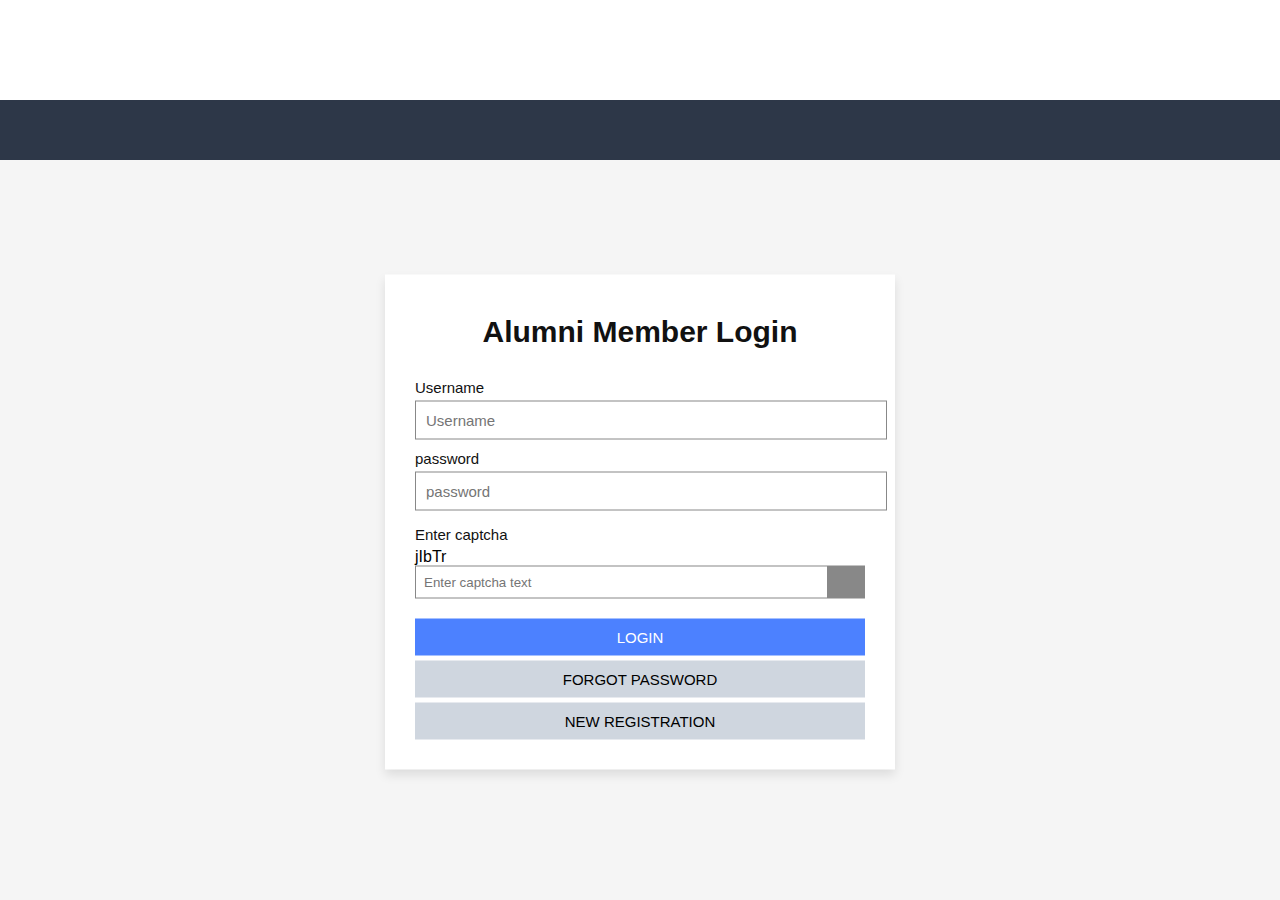
<file: form.html>
<!DOCTYPE html>
<html lang="en">
<head>
    <meta charset="UTF-8">
    <meta name="viewport" content="width=device-width, initial-scale=1.0">
    <title>Alumni Registration Form</title>
    <link rel="stylesheet" href="form.css">
</head>
<body>
    <header>
        <div class="navbar">
           
        </div>
        <div class="panel">
            <div class="panel-all box">

            </div>
        </div>
        
    </header>
    <div class="mainbody">
        <div class="login-form">
            <div class="form-title">
                Alumni Member Login 
            </div>
        
            <div class="form-input">
                <label type="username">Username</label>
                <input type="text" name="Username" placeholder="Username">
            </div>
            
            <div class="form-input">
                <label type="password">password</label>
                <input type="password" password="password" placeholder="password">
            </div>
            <div class="captcha">
                <label for="captcha-input">Enter captcha</label>
                <div id="preview"></div>
                <div class="captcha-form">
                    <input type="text" id="captcha-form" placeholder="Enter captcha text">
                    <button class="captcha-refresh">
                        <i class="fa-solid fa-retweet"></i>
                    </button>
                </div> 
            </div>
            <div class="form-input">
                <button id="login-btn">LOGIN</button>
                <button id="forgotpassword-btn">FORGOT PASSWORD</button>
                <button id="sign-up-btn">NEW REGISTRATION</button>
            </div>

        </div>
        <div class="copyright">
            
        </div>


    </div>
    <script src="captcha.js"></script>
</body>
</html>
</file>
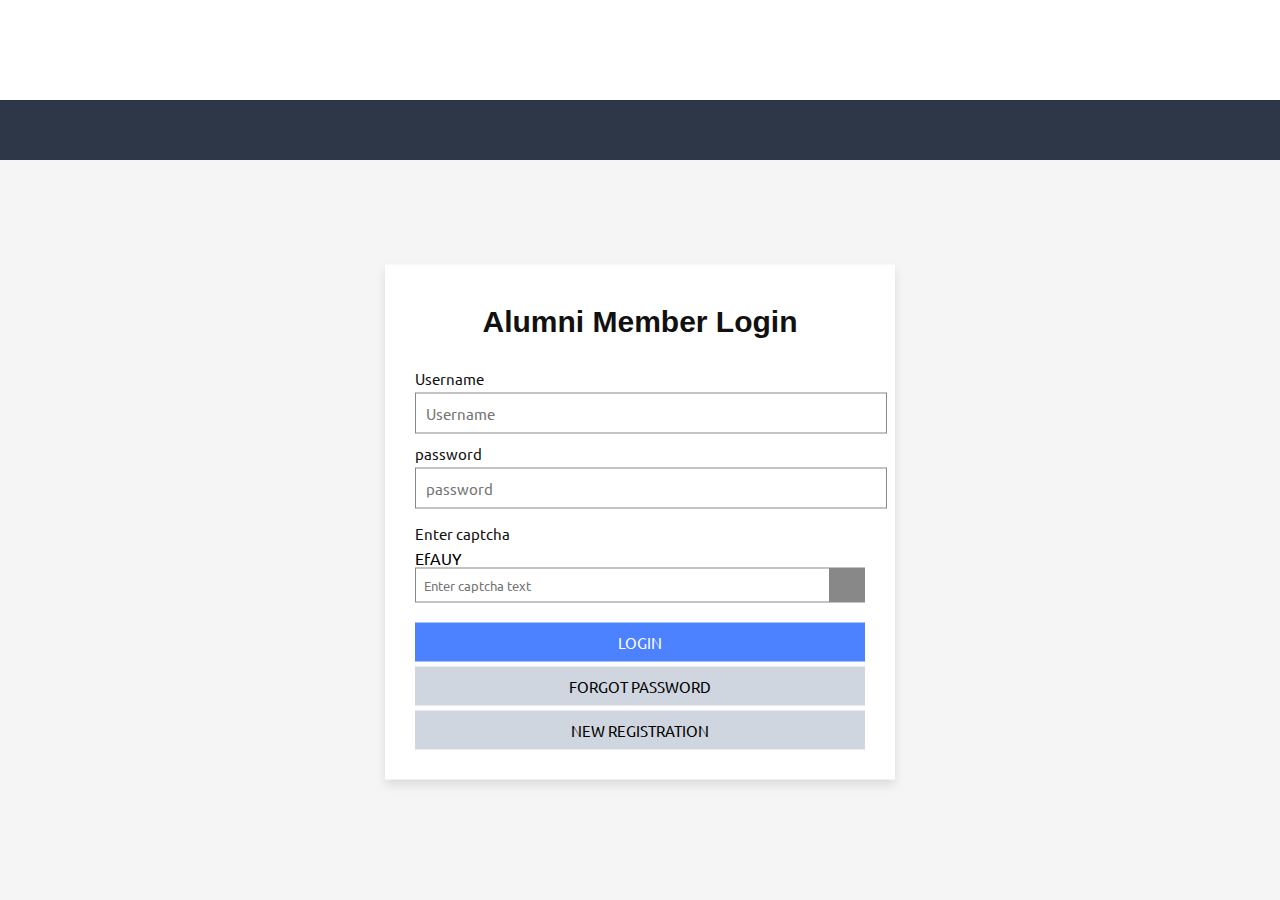
<file: login.html>
<!DOCTYPE html>
<html lang="en">
<head>
    <meta charset="UTF-8">
    <meta name="viewport" content="width=device-width, initial-scale=1.0">
    <title>Alumni Registration Form</title>
    <link rel="stylesheet" href="styleLoginRegister.css">
    <link rel="stylesheet" href="https://cdnjs.cloudflare.com/ajax/libs/font-awesome/6.6.0/css/all.min.css" integrity="sha512-Kc323vGBEqzTmouAECnVceyQqyqdsSiqLQISBL29aUW4U/M7pSPA/gEUZQqv1cwx4OnYxTxve5UMg5GT6L4JJg==" crossorigin="anonymous" referrerpolicy="no-referrer" />
</head>
<body>
    <header>
        <div class="navbar">
           
        </div>
        <div class="panel">
            <div class="panel-all box">

            </div>
        </div>
        
    </header>
    <div class="mainbody">
        <div class="login-form">
            <div class="form-title">
                Alumni Member Login 
            </div>
        
            <div class="form-input">
                <label type="username">Username</label>
                <input type="text" name="Username" placeholder="Username">
            </div>
            
            <div class="form-input">
                <label type="password">password</label>
                <input type="password" password="password" placeholder="password">
            </div>
            <div class="captcha">
                <label for="captcha-input">Enter captcha</label>
                <div id="preview"></div>
                <div class="captcha-form">
                    <input type="text" id="captcha-form" placeholder="Enter captcha text">
                    <button class="captcha-refresh">
                        <i class="fa-solid fa-retweet"></i>
                    </button>
                </div> 
            </div>
            <div class="form-input">
                <a href="index.html"><button id="login-btn">LOGIN</button></a>
                <button id="forgotpassword-btn">FORGOT PASSWORD</button>
                <a href="register.html"><button id="sign-up-btn" >NEW REGISTRATION</button></a>
            </div>

        </div>
        <div class="copyright">
            
        </div>


    </div>
    <script src="captcha.js"></script>
</body>
</html>
</file>
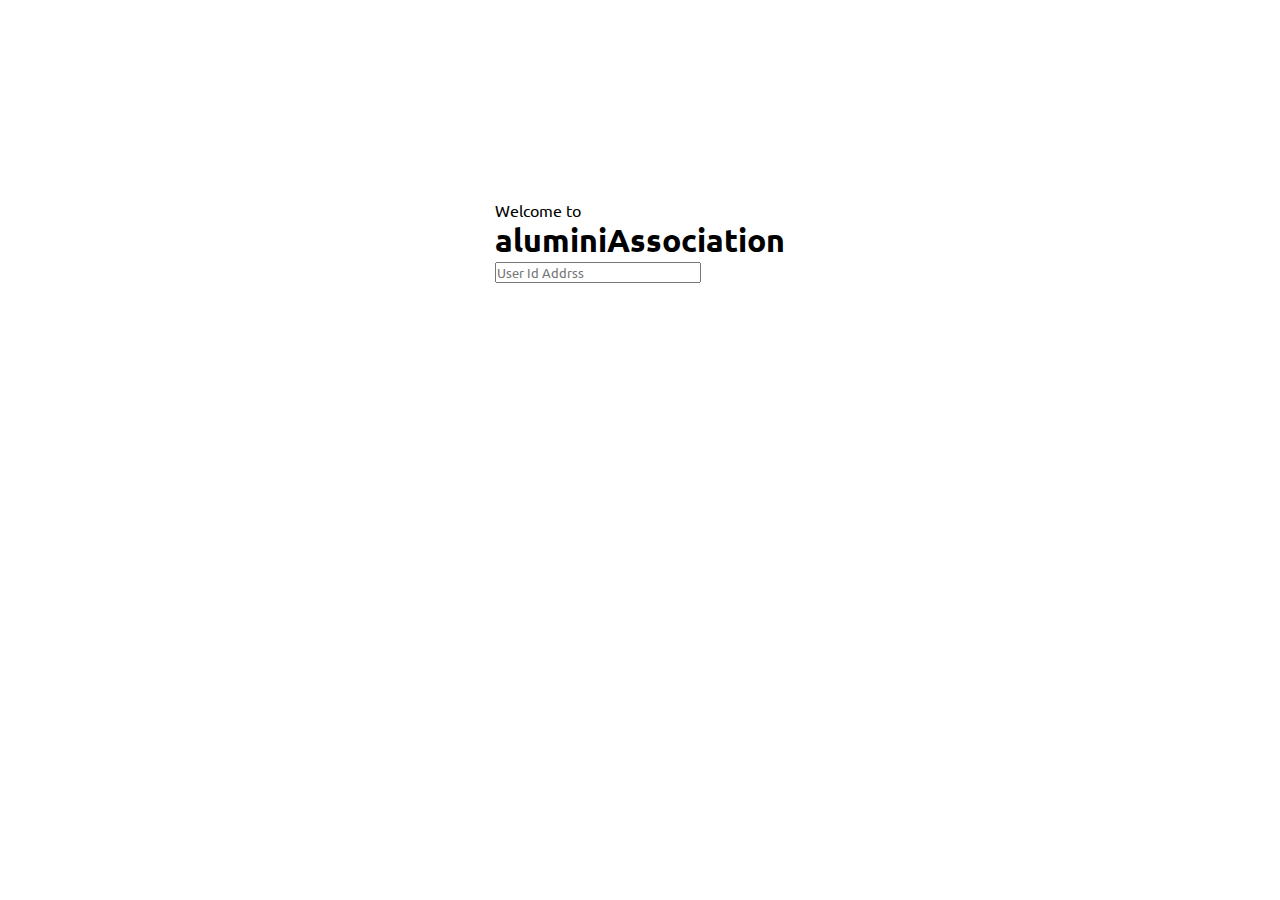
<file: loginRegister.html>
<!DOCTYPE html>
<html lang="en">
<head>
    <meta charset="UTF-8">
    <meta name="viewport" content="width=device-width, initial-scale=1.0">
    <title>Register/Login to aluminiAssociation</title>
    <link rel="stylesheet" href="styleLogin.css">
</head>
<body>
    <div class="page">
        <div class="lo">
            <p>Welcome to</p>
            <p class="brand">aluminiAssociation</p>
            <input type="text" placeholder="User Id Addrss">
        </div>        
    </div>
</body>
</html>
</file>
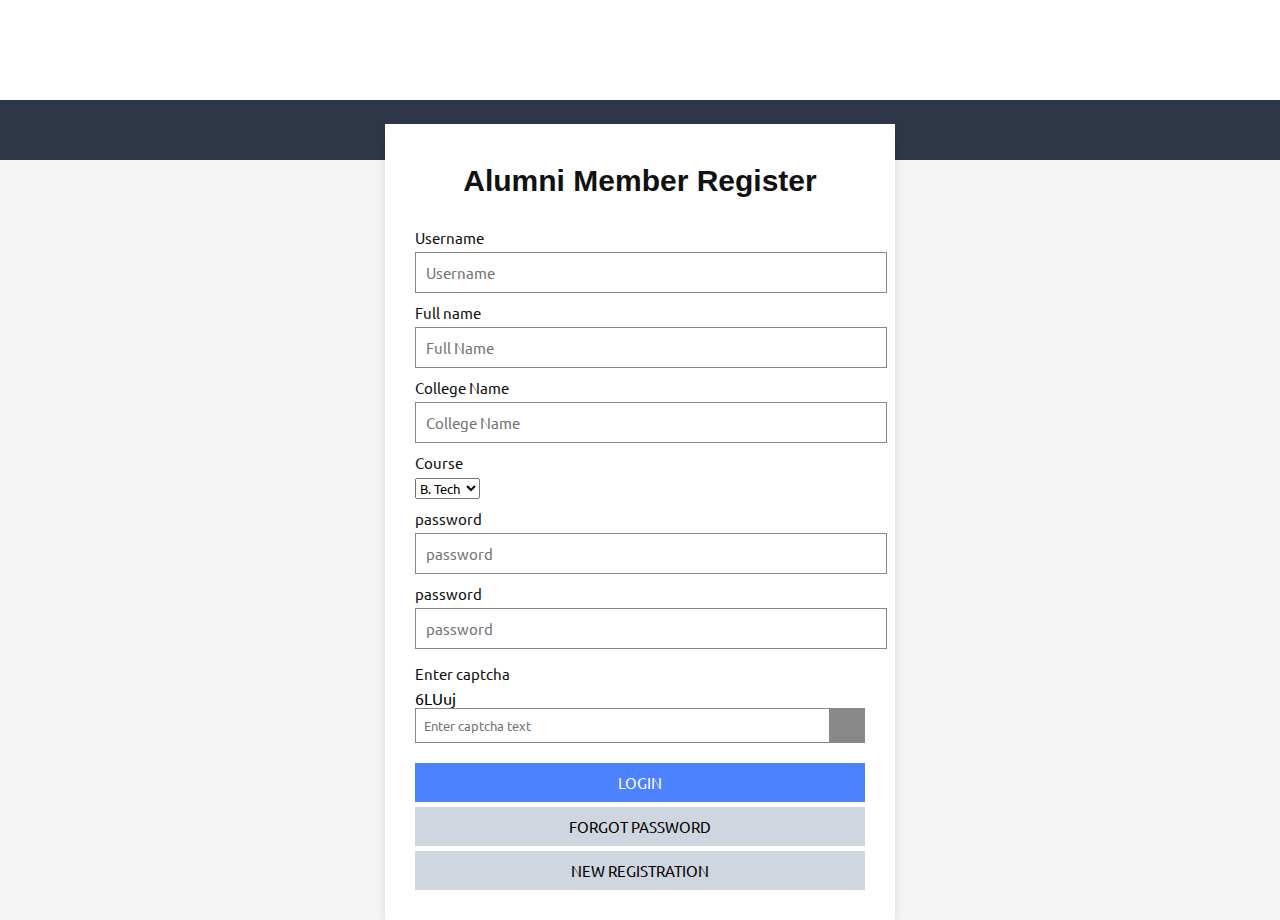
<file: register.html>
<!DOCTYPE html>
<html lang="en">
<head>
    <meta charset="UTF-8">
    <meta name="viewport" content="width=device-width, initial-scale=1.0">
    <title>Alumni Registration Form</title>
    <link rel="stylesheet" href="styleLoginRegister.css">
    <link rel="stylesheet" href="https://cdnjs.cloudflare.com/ajax/libs/font-awesome/6.6.0/css/all.min.css" integrity="sha512-Kc323vGBEqzTmouAECnVceyQqyqdsSiqLQISBL29aUW4U/M7pSPA/gEUZQqv1cwx4OnYxTxve5UMg5GT6L4JJg==" crossorigin="anonymous" referrerpolicy="no-referrer" />
</head>
<body>
    <header>
        <div class="navbar">
           
        </div>
        <div class="panel">
            <div class="panel-all box">

            </div>
        </div>
        
    </header>
    <div class="mainbody">
        <div class="login-form">
            <div class="form-title">
                Alumni Member Register 
            </div>
        
            <div class="form-input">
                <label type="username">Username</label>
                <input type="text" name="Username" placeholder="Username">
            </div>
            
            <div class="form-input">
                <label type="text">Full name</label>
                <input type="text" name="Full Name" placeholder="Full Name">
            </div>
            
            <div class="form-input">
                <label type="username">College Name</label>
                <input type="text" name="Username" placeholder="College Name">
            </div>

            <div class="form-input">
                <label type="username">Course</label>
                <select name="Course" id="">
                    <option value="">B. Tech</option>
                    <option value="">M. Tech</option>
                    <option value="">B. A.</option>
                    <option value="">B. Sc.</option>
                    <option value="">M. Sc.</option>
                </select>
            </div>
            
            <div class="form-input">
                <label type="password">password</label>
                <input type="password" password="password" placeholder="password">
            </div>

            <div class="form-input">
                <label type="password">password</label>
                <input type="password" password="password" placeholder="password">
            </div>

            <div class="captcha">
                <label for="captcha-input">Enter captcha</label>
                <div id="preview"></div>
                <div class="captcha-form">
                    <input type="text" id="captcha-form" placeholder="Enter captcha text">
                    <button class="captcha-refresh">
                        <i class="fa-solid fa-retweet"></i>
                    </button>
                </div> 
            </div>
            <div class="form-input">
                <a href="index.html"><button id="login-btn">LOGIN</button></a>
                <button id="forgotpassword-btn">FORGOT PASSWORD</button>
                <a href="register.html"><button id="sign-up-btn" >NEW REGISTRATION</button></a>
            </div>

        </div>
        <div class="copyright">
            
        </div>


    </div>
    <script src="captcha.js"></script>
</body>
</html>
</file>
<file: form.css>
*{
    margin: 0;
    font-family: 'Ubuntu', sans-serif;
    border: border-box; 
}
body{
    font-family: "Roboto",sans-serif;
    background:#f5f5f5;
}
.navbar{
    height: 100px;
    background-color: #FFFFFF;
    color: white;
    display: flex;
    align-items: center;
    justify-content: space-evenly;
}

.panel{
height: 60px;
background-color:#2D3748;
display: flex;
justify-content: space-evenly;
color: white;
align-items: center;
}
.login-form{
    position: absolute;
    top:58%;
    left:50%;
    transform:translate(-50%,-50%);
    width:90%;
    max-width:450px;
    background:#fff;
    padding:20px 30px;
    box-shadow:0px 5px 10px rgba(0,0,0,0.1);


}
.login-form .form-title{
    font-family:"Montserrat",sans-serif;
    text-align: center;
    font-size: 30px;
    font-weight:600 ;
    margin:20px 0px 30px;
    color:#111;

}
.login-form .form-input{
    margin:10px 0px;
}
.login-form .form-input label,
.login-form .captcha label{
    display:block;
    font-size:15px;
    color:#111;
    margin-bottom:5px;

}
.login-form .form-input input{
    width:100%;
    padding:10px;
    border:1px solid #888;
    font-size:15px;
}
.login-form .captcha{
    margin:15px 0px;

}
.login-form .captcha .preview{
    color:#555;
    width:100%;
    text-align:center;
    height:40px;
    line-height:40px;
    letter-spacing:8px;
    border:1 px dashed #888;
    font-family:"monospace";


}
.login-form .captcha .preivew span{
    display:inline-block;
    user-select:none;
}
.login-form .captcha-form{
    display:flex;
}
.login-form .captcha-form input{
    width:100%;
    padding:8px;
    border:1px solid #888;
}
.login-form .captcha-form .captcha-refresh{
    width:40px;
    border:none;
    outline:none;
    background:#888;
    color:#eee;
    cursor:pointer;
}

.login-form #login-btn{
    margin-top:5px;
    width:100%;
    padding:10px;
    border:none;
    outline:none;
    font-size:15px;
    
    background:#4c81ff;
    color:#fff;
    cursor:pointer;
    
}
.login-form #sign-up-btn{
    margin-top:5px;
    width:100%;
    padding:10px;
    border:none;
    outline:none;
    font-size:15px;
    
    background:#cfd6df;
    color:#000000;
    cursor:pointer;
}
.login-form #forgotpassword-btn{
    margin-top:5px;
    width:100%;
    padding:10px;
    border:none;
    outline:none;
    font-size:15px;
    
    background:#cfd6df;
    color:#000000;
    cursor:pointer;
}
.copyright{
    background-color:#0f1111;
    color:white;
    font-size:0.7rem;
    text-align:center;
}
</file>
<file: styleLoginRegister.css>
@import url('https://fonts.googleapis.com/css2?family=Ubuntu&display=swap');
@import url('https://fonts.googleapis.com/css2?family=Varela+Round&display=swap');


*{
    margin: 0;
    padding: 0;
    font-family: 'Ubuntu', sans-serif;
    border: border-box;
}

*{
    margin: 0;
    font-family: 'Ubuntu', sans-serif;
    border: border-box; 
}
body{
    font-family: "Roboto",sans-serif;
    background:#f5f5f5;
}
.navbar{
    height: 100px;
    background-color: #FFFFFF;
    color: white;
    display: flex;
    align-items: center;
    justify-content: space-evenly;
}

.panel{
height: 60px;
background-color:#2D3748;
display: flex;
justify-content: space-evenly;
color: white;
align-items: center;
}
.login-form{
    position: absolute;
    top:58%;
    left:50%;
    transform:translate(-50%,-50%);
    width:90%;
    max-width:450px;
    background:#fff;
    padding:20px 30px;
    box-shadow:0px 5px 10px rgba(0,0,0,0.1);


}
.login-form .form-title{
    font-family:"Montserrat",sans-serif;
    text-align: center;
    font-size: 30px;
    font-weight:600 ;
    margin:20px 0px 30px;
    color:#111;

}
.login-form .form-input{
    margin:10px 0px;
}
.login-form .form-input label,
.login-form .captcha label{
    display:block;
    font-size:15px;
    color:#111;
    margin-bottom:5px;

}
.login-form .form-input input{
    width:100%;
    padding:10px;
    border:1px solid #888;
    font-size:15px;
}
.login-form .captcha{
    margin:15px 0px;

}
.login-form .captcha .preview{
    color:#555;
    width:100%;
    text-align:center;
    height:40px;
    line-height:40px;
    letter-spacing:8px;
    border:1 px dashed #888;
    font-family:"monospace";


}
.login-form .captcha .preivew span{
    display:inline-block;
    user-select:none;
}
.login-form .captcha-form{
    display:flex;
}
.login-form .captcha-form input{
    width:100%;
    padding:8px;
    border:1px solid #888;
}
.login-form .captcha-form .captcha-refresh{
    width:40px;
    border:none;
    outline:none;
    background:#888;
    color:#eee;
    cursor:pointer;
}

.login-form #login-btn{
    margin-top:5px;
    width:100%;
    padding:10px;
    border:none;
    outline:none;
    font-size:15px;
    
    background:#4c81ff;
    color:#fff;
    cursor:pointer;
    
}
.login-form #sign-up-btn{
    margin-top:5px;
    width:100%;
    padding:10px;
    border:none;
    outline:none;
    font-size:15px;
    
    background:#cfd6df;
    color:#000000;
    cursor:pointer;
}
.login-form #forgotpassword-btn{
    margin-top:5px;
    width:100%;
    padding:10px;
    border:none;
    outline:none;
    font-size:15px;
    
    background:#cfd6df;
    color:#000000;
    cursor:pointer;
}
.copyright{
    background-color:#0f1111;
    color:white;
    font-size:0.7rem;
    text-align:center;
}
</file>
<file: styleLogin.css>
@import url('https://fonts.googleapis.com/css2?family=Ubuntu&display=swap');
@import url('https://fonts.googleapis.com/css2?family=Varela+Round&display=swap');


*{
    margin: 0;
    padding: 0;
    font-family: 'Ubuntu', sans-serif;
    border: border-box; /* border & content will adjust acc to each other*/
}
.page {
    width: 100%;
    height: 100%;
    display: flex;
    justify-content: center;
    align-items: center;
    padding-top: 200px;
}

a {
    text-decoration: none;
}

.brand {
    font-size: 2rem;
    font-weight: 700;
}

.login {
    border-radius: 8px;
    height: 150px;
    padding-top: 75px;
    width: 350px;
    padding-left: 50px;
    background-color: antiquewhite;
}

.login p {
    padding-top: 10px;
}
</file>
